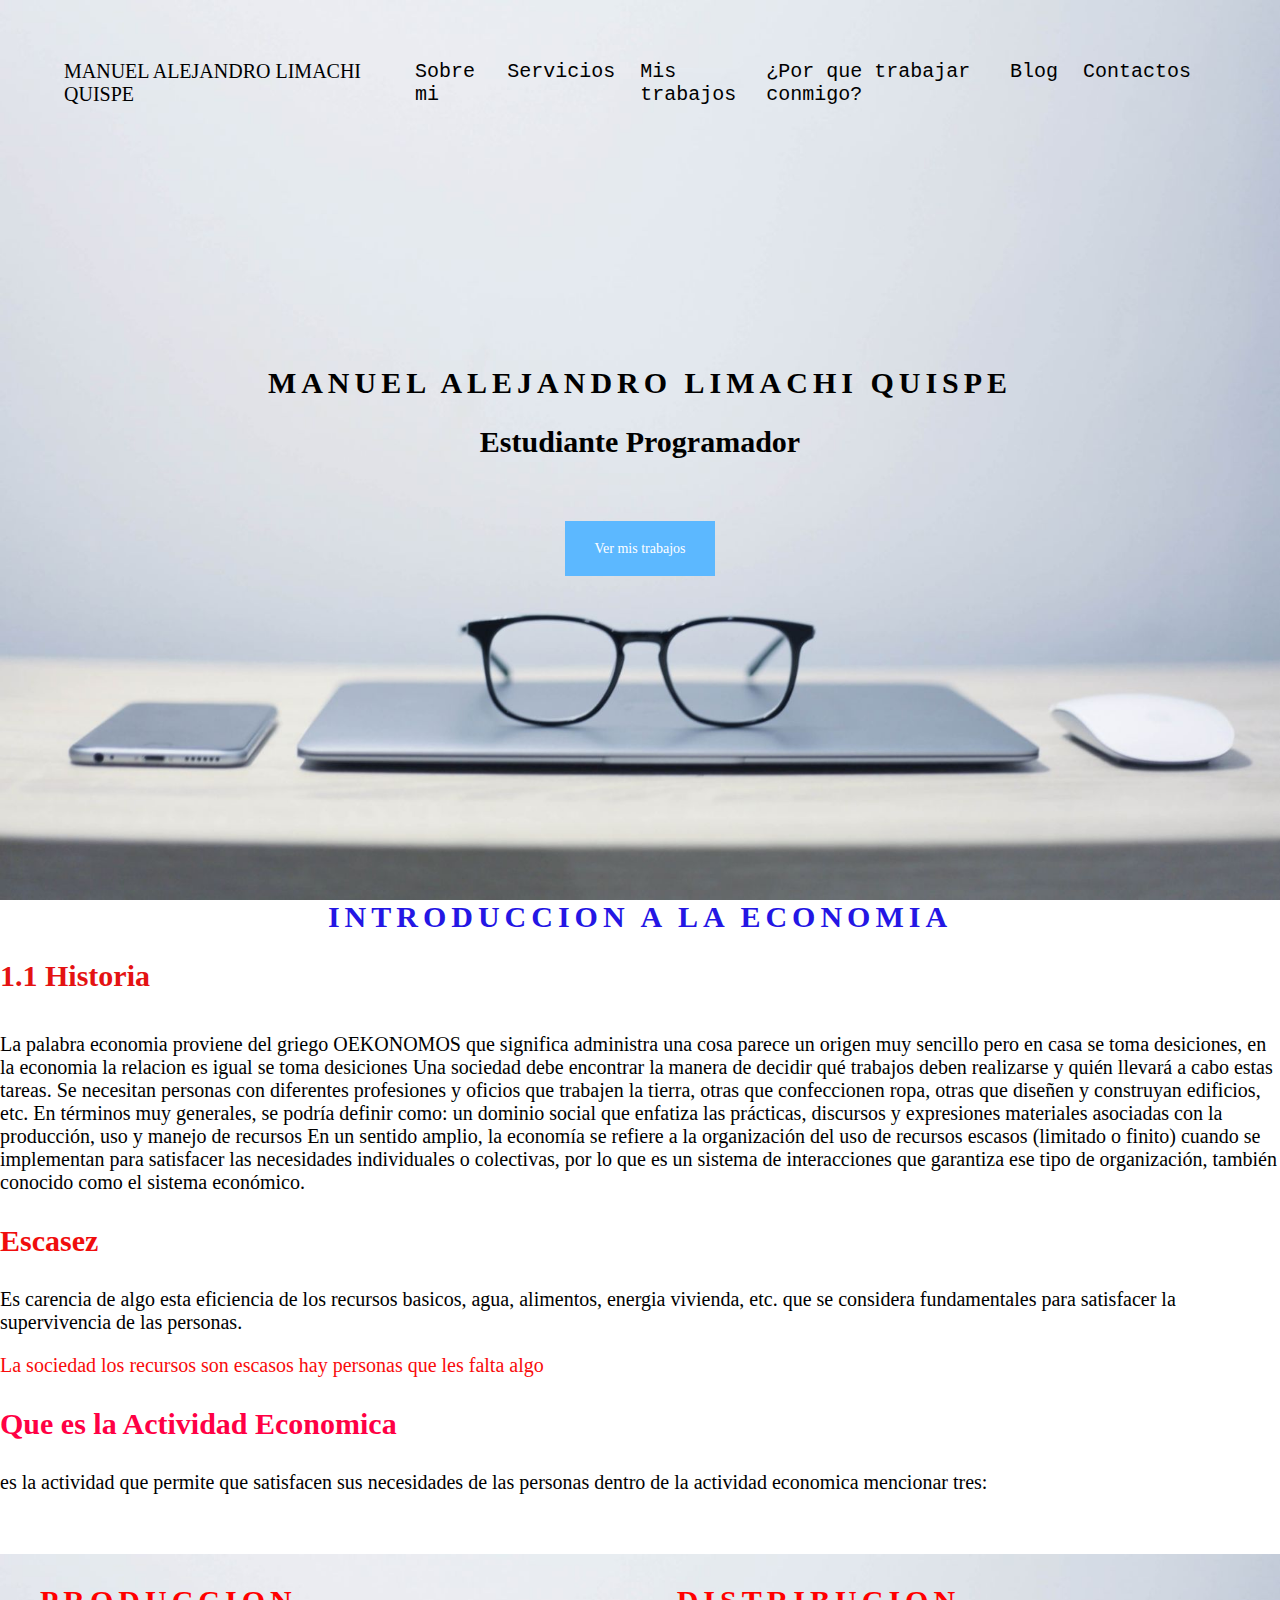
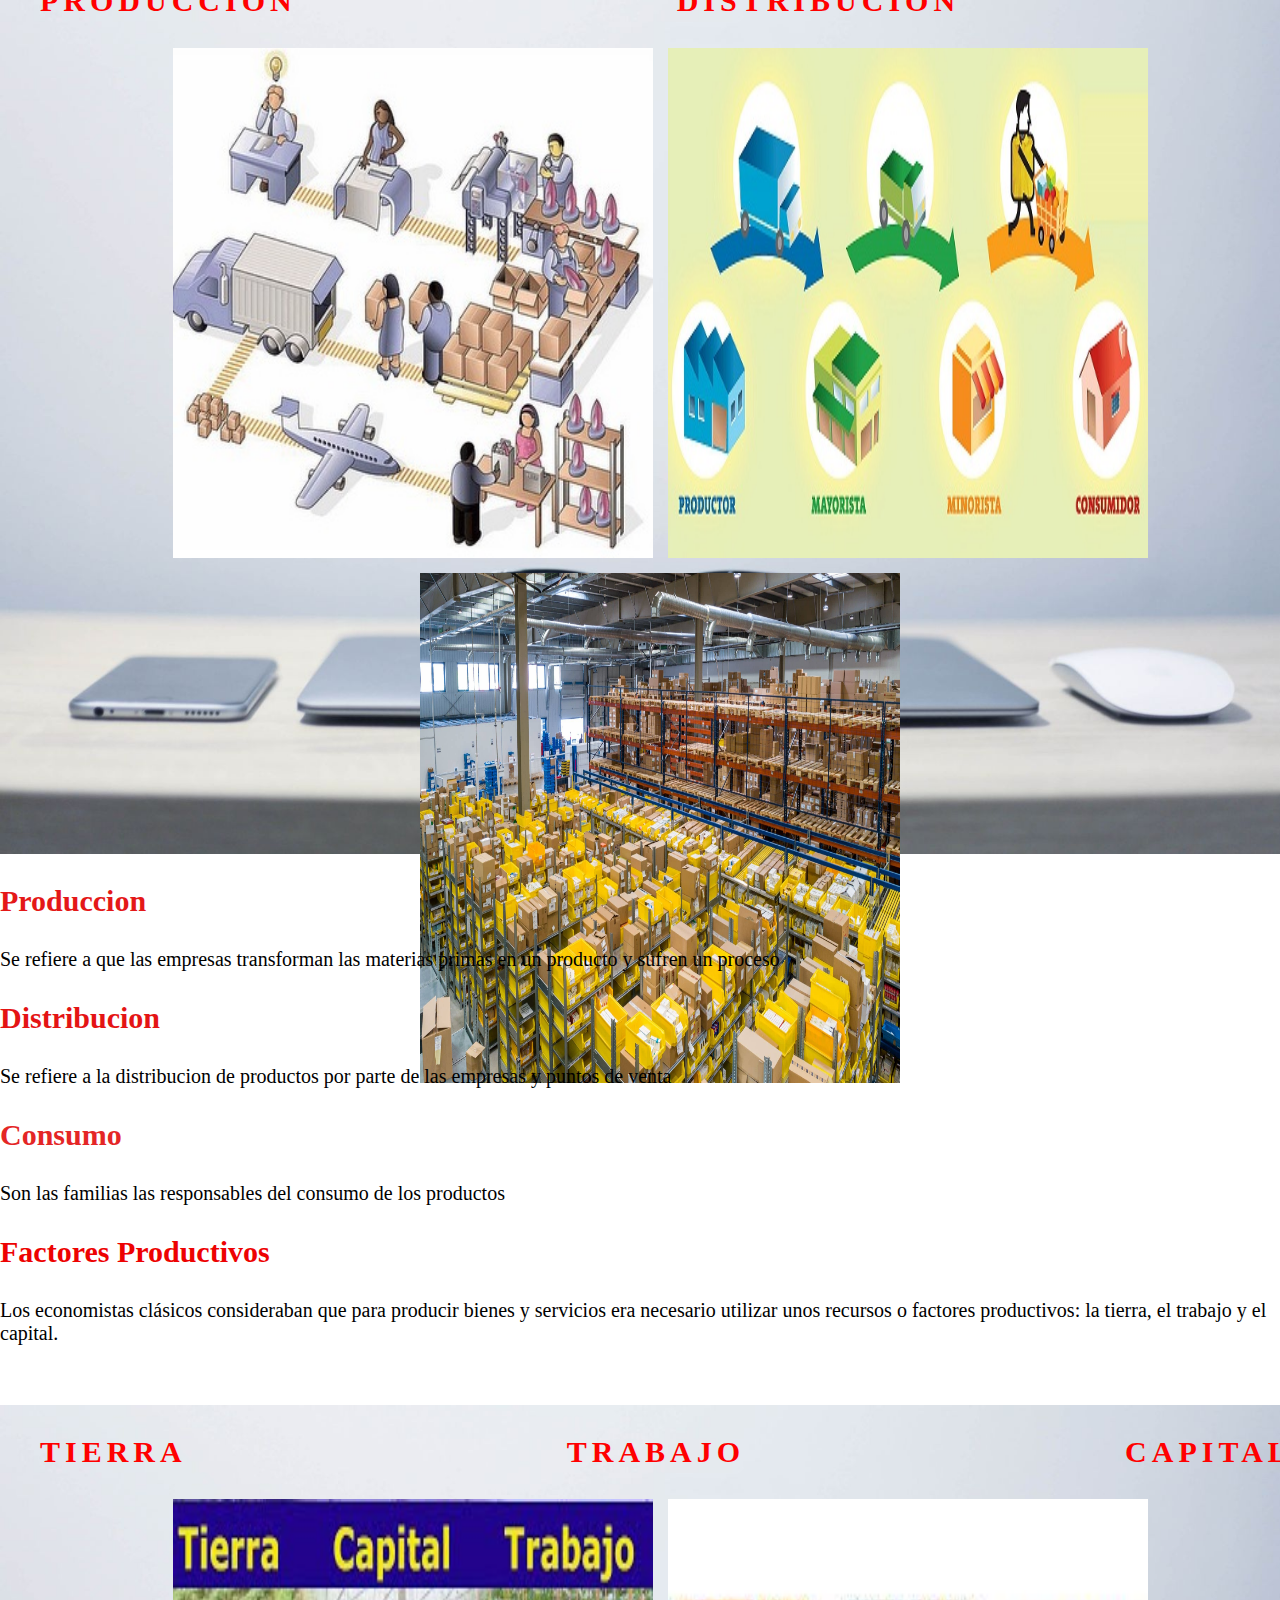
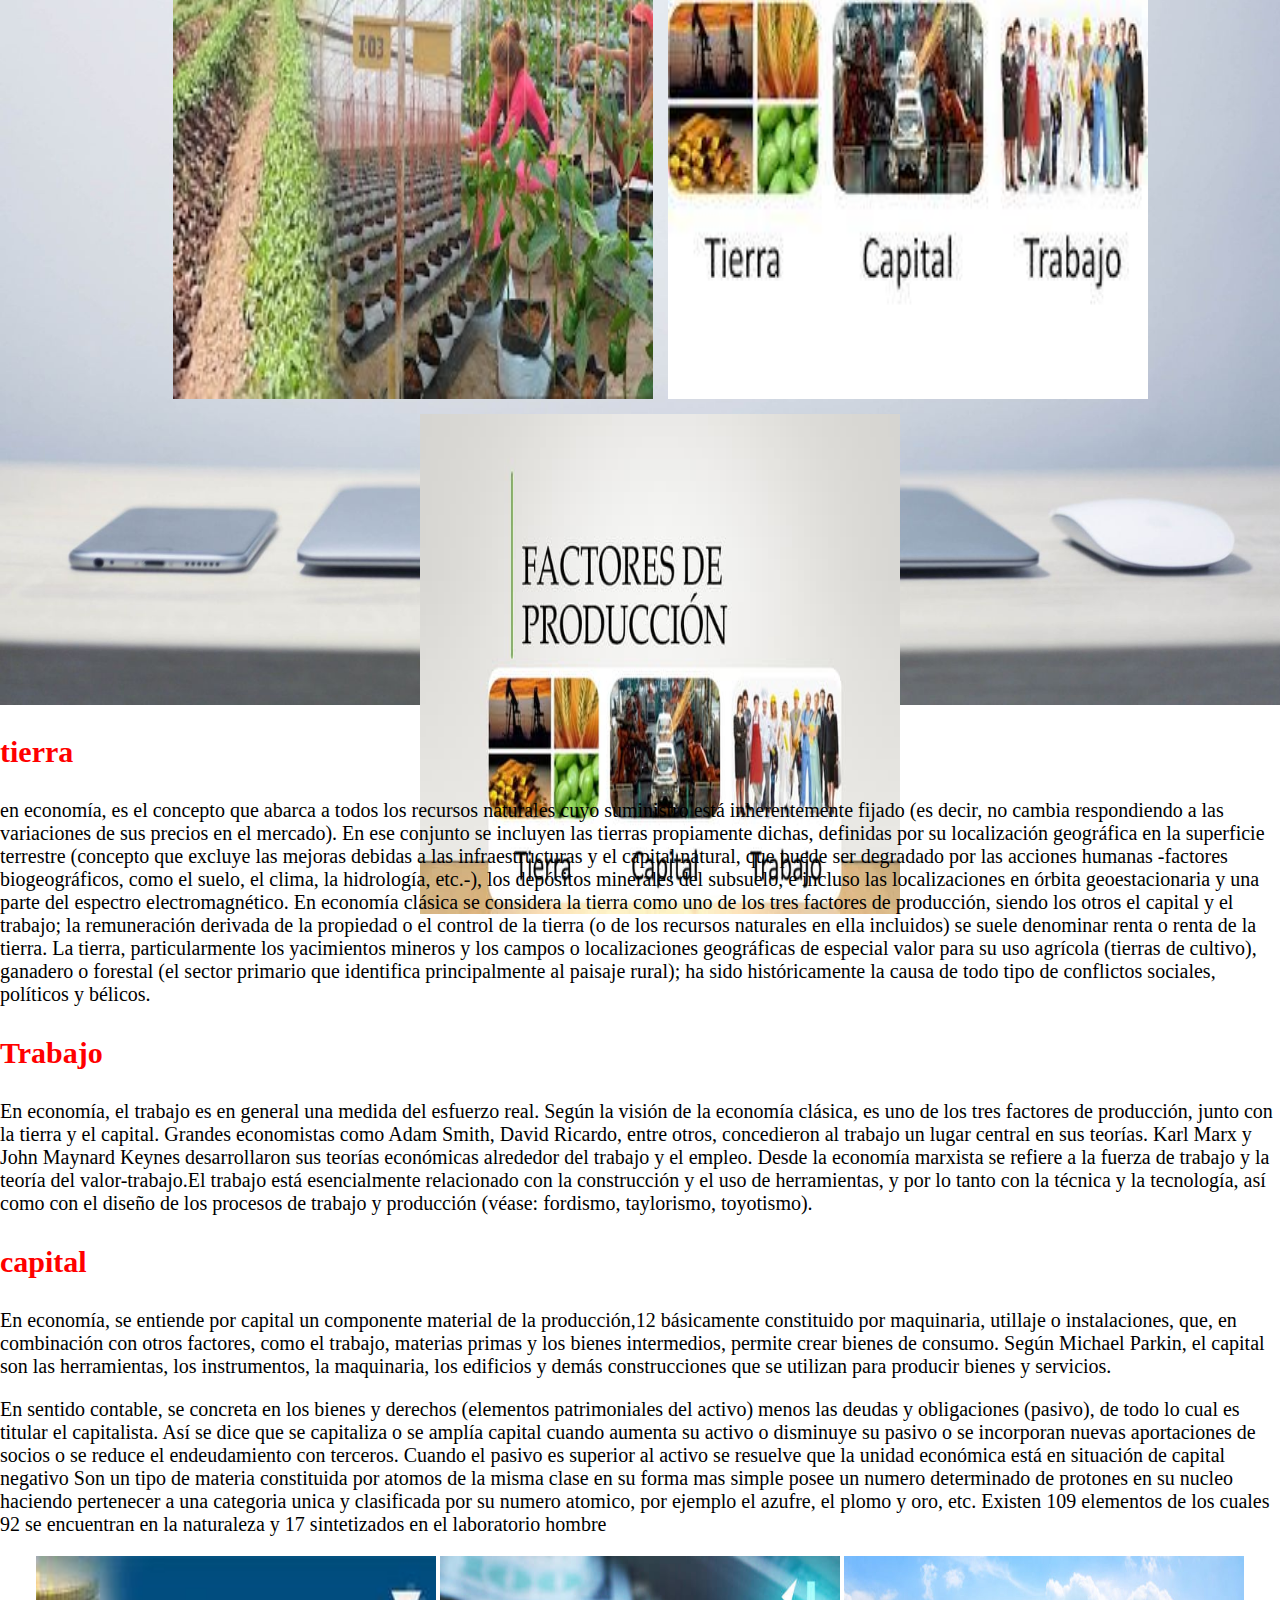
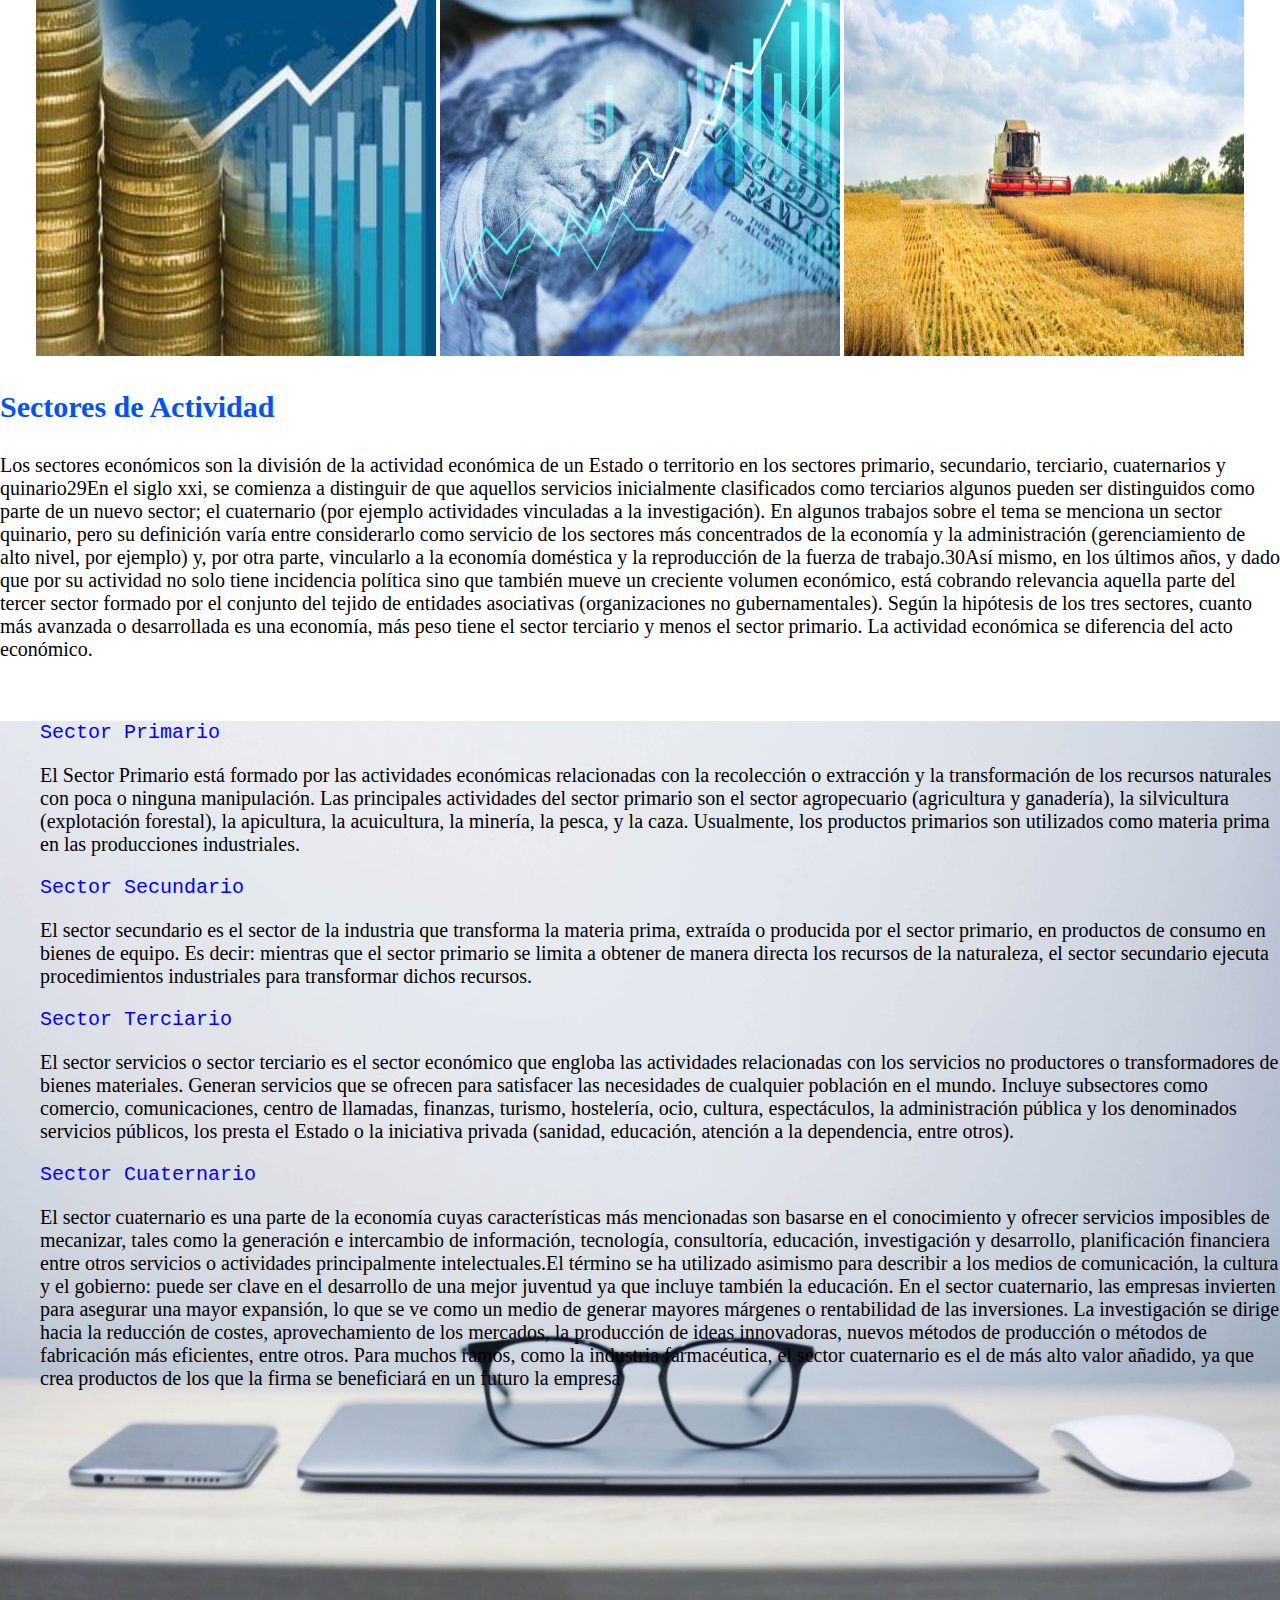
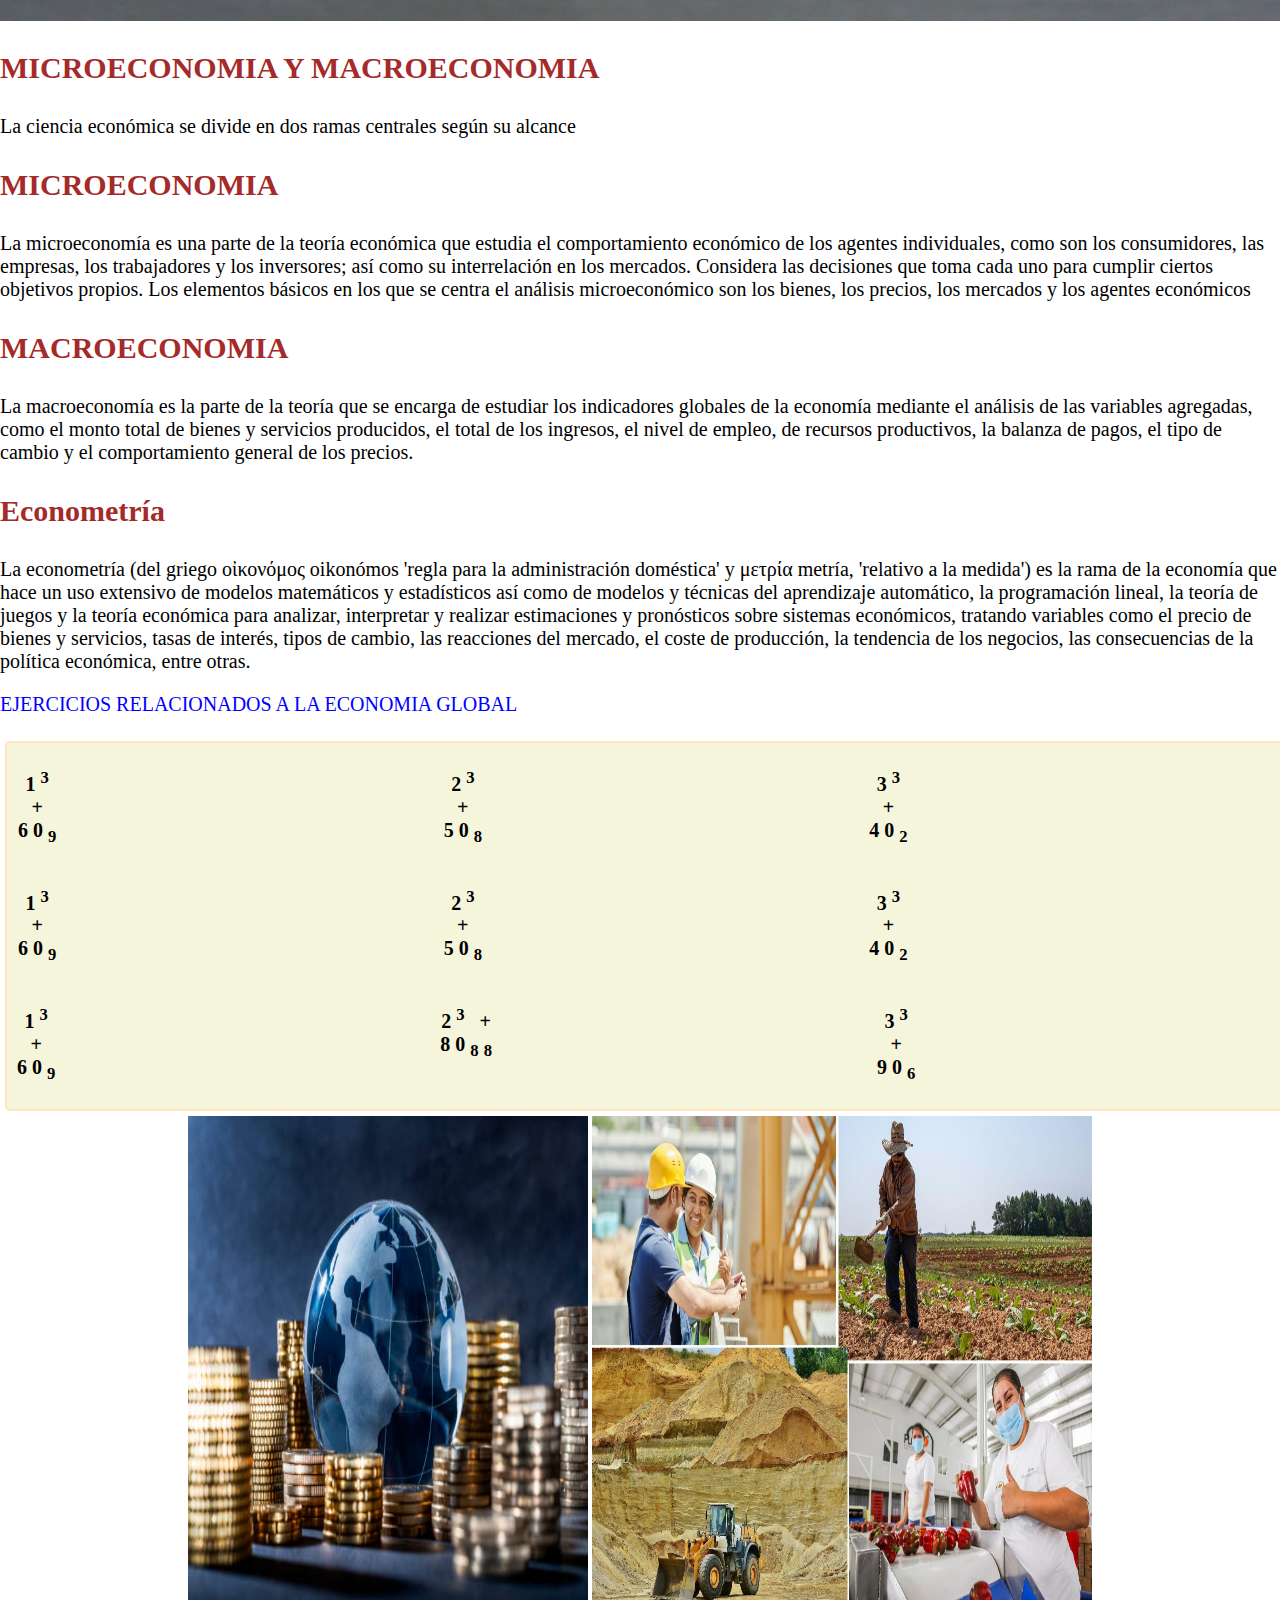
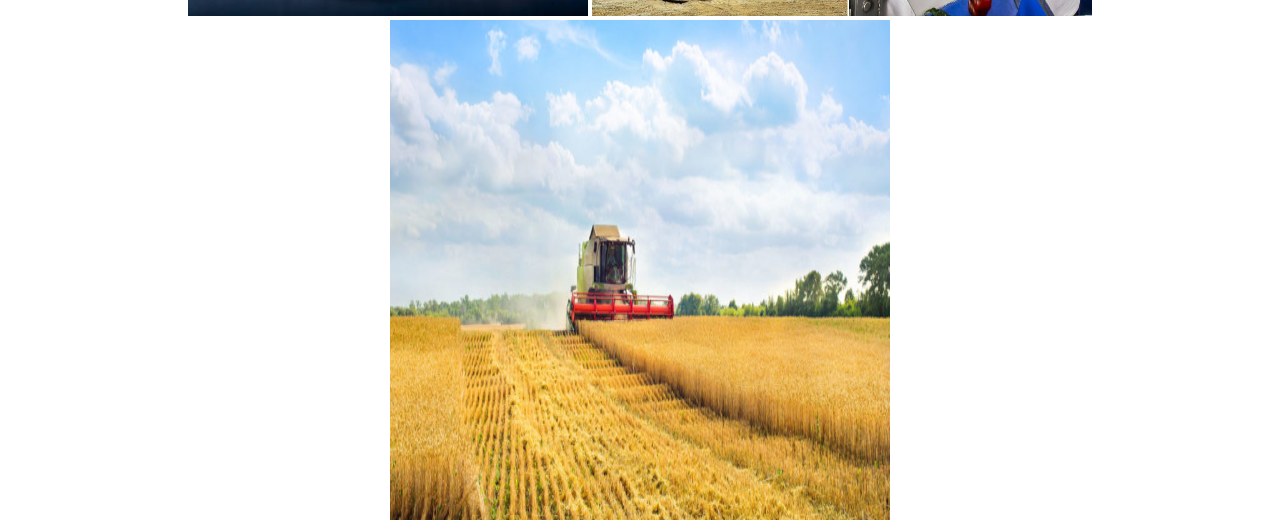
<file: index.html>
<!DOCTYPE html>
<html lang="es">
    <head>
        <meta charset="UTF-8">
        <meta name="viewport" content="width=device-width, initial-scale=1.0">
        <title>Manuel Alejandro </title>
        <link rel="stylesheet" href="css/estilo.css">
        <link rel="preconnect" href="https://fonts.googleapis.com">
        <link rel="preconnect" href="https://fonts.gstatic.com" crossorigin>
        <link
            href="https://fonts.googleapis.com/css2?family=Roboto:ital,wght@0,
100;0,300;0,400;0,500;0,700;0,900;1,100;1,300;1,400;1,500;1,700;1,900&family=Sour+Gummy:
ital,wght@0,100..900;1,100..900&display=swap" rel="stylesheet">
    </head>
    <body>
        <header>
            <div class="contenedor">
                <div class="menu">
                    <p>MANUEL ALEJANDRO LIMACHI QUISPE </p>

                    <nav>
                        <ul class="navegacion">
                            <li>Sobre mi</li>
                            <li>Servicios</li>
                            <li>Mis trabajos</li>
                            <li>¿Por que trabajar conmigo?</li>
                            <li>Blog</li>
                            <li>Contactos</li>
                        </ul>
                    </nav>
                </div>

                <div class="titular">
                    <h1>MANUEL ALEJANDRO LIMACHI QUISPE</h1>
                    <h2>Estudiante Programador</h2>
                    <a href="nosotros.html" target="_blank">Ver mis trabajos</a>
                </div>
            </div>
        </header>
    </body>
    <style>
        p {
            font-size: 20px;
        }
        h2, h1, h3 {
            font-size: 30px;
        }
        li {
            font-size: 20px;
            font-family: 'Courier New', Courier, monospace;
        }
        header{
            font-size: 60px;
        }
      

    </style>
        <h1 style="color: rgb(36, 22, 228);">Introduccion a la Economia</h1>
        <h2 style="color: rgb(228, 18, 18);">1.1 Historia</h2>
        <p>
        La palabra economia proviene del griego OEKONOMOS que significa
        administra una cosa parece un origen muy sencillo pero en casa se toma 
        desiciones, en la economia la relacion es igual se toma desiciones
        Una sociedad debe encontrar la manera de decidir qué trabajos deben
        realizarse y quién llevará a cabo estas tareas.
        Se necesitan personas con diferentes profesiones y oficios que trabajen
        la tierra, otras que confeccionen ropa, otras que diseñen y construyan edificios, etc.
        En términos muy generales, se podría definir como:
        un dominio social que enfatiza las prácticas, discursos y expresiones materiales asociadas con la producción,
        uso y manejo de recursos En un sentido amplio, la economía se refiere a la organización del uso
        de recursos escasos (limitado o finito) cuando se implementan para satisfacer las necesidades individuales o colectivas,
        por lo que es un sistema de interacciones que garantiza ese tipo de organización,
         también conocido como el sistema económico. 
        </p>
        <h3 style="color: rgb(240, 13, 13);">Escasez</h3>
        <p> Es carencia de algo esta eficiencia de los recursos basicos, agua, alimentos, energia vivienda, etc. que se considera 
            fundamentales para satisfacer la supervivencia de las personas.
        </p><p style="color: rgb(249, 11, 11);">La sociedad los recursos son escasos hay personas que les 
        falta algo</p><p></p>
        <h3 style="color: rgb(255, 0, 68);">Que es la Actividad Economica</h3>
        <p>es la actividad que permite que satisfacen sus necesidades de las personas dentro 
        de la actividad economica mencionar tres:            
        </p><header>
                <nav>
                    <ul>
                       
                        <div class="horizontal-text">
                          
                        <h3 style="color: rgb(255, 0, 0);">Produccion</h3>
                        <h3 style="color: rgb(255, 0, 0);">Distribucion</h3>
                        <h3 style="color: rgb(255, 0, 0);">Consumo</h3>
                        </div>
                        <center>
                            
                        <img src="img/distribucion_produccion_consumo.jpg" width="480px" height="510px">
                        <img src="img/productor_mayorista_minorista_consumidor.jpg" width="480px" height="510px">
                        <img src="img/logistica de distribucion de un producto.jpg" width="480px" height="510px">
      
                    </center>
                    </ul>
                </nav>
        </header>

        <h3 style="color: rgb(228, 24, 24);">Produccion</h3>
        <p>Se refiere a que las empresas transforman las materias primas en un producto y sufren un proceso</p>
        <h3 style="color: rgb(228, 20, 20);">Distribucion</h3><p>Se refiere a la distribucion de productos por parte de las empresas y puntos de venta</p>
        <h3 style="color: rgb(228, 38, 38);">Consumo</h3><p>Son las familias las responsables del consumo de los productos</p>
        <h3 style="color: rgb(237, 2, 2);">Factores Productivos</h3>
        <p>Los economistas clásicos consideraban que para producir bienes y servicios era necesario utilizar unos recursos o factores productivos: la tierra, el trabajo y el capital. </p>
        <header>
            <nav>
                <ul>
                    <div class="horizontal-text">
                    <h3 style="color: rgb(255, 0, 0);">tierra</h3>
                    <h3 style="color: rgb(255, 0, 0);">Trabajo</h3>
                    <h3 style="color: rgb(255, 0, 0);">capital</h3>
                </div>
                    <center>

                    <img src="img/capital.jpg" width="480px" height="500px">
                    <img src="img/desktop_9a5ade1a-deb7-4285-b2c1-8fce308f30cc.jpg" width="480px" height="500px">
                    <img src="img/factores-productivos-170510174254-thumbnail.jpg" width="480px" height="500px">
                </center>
                </ul>
            </nav>
    </header>
        <h3 style="color: red;">tierra</h3><p>en economía, es el concepto que abarca a todos los recursos naturales cuyo suministro está inherentemente fijado (es decir, no cambia respondiendo a las variaciones de sus precios en el mercado). 
            En ese conjunto se incluyen las tierras propiamente dichas, definidas por su localización geográfica en la superficie terrestre (concepto que excluye las mejoras debidas a las infraestructuras y el capital natural, que puede ser degradado por las acciones humanas -factores biogeográficos, como el suelo, el clima, la hidrología, etc.-), los depósitos minerales del subsuelo, e incluso las localizaciones en órbita geoestacionaria y una parte del espectro electromagnético.
            En economía clásica se considera la tierra como uno de los tres factores de producción, siendo los otros el capital y el trabajo; la remuneración derivada de la propiedad o el control de la tierra (o de los recursos naturales en ella incluidos) se suele denominar renta o renta de la tierra.
            La tierra, particularmente los yacimientos mineros y los campos o localizaciones geográficas de especial valor para su uso agrícola (tierras de cultivo), ganadero o forestal (el sector primario que identifica principalmente al paisaje rural); ha sido históricamente la causa de todo tipo de conflictos sociales, políticos y bélicos.
        <h3 style="color: red;">Trabajo</h3><p>En economía, el trabajo es en general una medida del esfuerzo real. Según la visión de la economía clásica, es uno de los tres factores de producción, junto con la tierra y el capital. Grandes economistas como Adam Smith, David Ricardo, entre otros, concedieron al trabajo un lugar central en sus teorías. Karl Marx y John Maynard Keynes desarrollaron sus teorías económicas alrededor del trabajo y el empleo. Desde la economía marxista se refiere a la fuerza de trabajo y la teoría del valor-trabajo.El trabajo está esencialmente relacionado con la construcción y el uso de herramientas, y por lo tanto con la técnica y la tecnología, así como con el diseño de los procesos de trabajo y producción (véase: fordismo, taylorismo, toyotismo).</p>
        <h3 style="color: red;">capital</h3><p>En economía, se entiende por capital un componente material de la producción,12​ básicamente constituido por maquinaria, utillaje o instalaciones, que, en combinación con otros factores, como el trabajo, materias primas y los bienes intermedios, permite crear bienes de consumo.​ Según Michael Parkin, el capital son las herramientas, los instrumentos, la maquinaria, los edificios y demás construcciones que se utilizan para producir bienes y servicios.</p>
      <p>  En sentido contable, se concreta en los bienes y derechos (elementos patrimoniales del activo) menos las deudas y obligaciones (pasivo), de todo lo cual es titular el capitalista. Así se dice que se capitaliza o se amplía capital cuando aumenta su activo o disminuye su pasivo o se incorporan nuevas aportaciones de socios o se reduce el endeudamiento con terceros. Cuando el pasivo es superior al activo se resuelve que la unidad económica está en situación de capital negativo
        Son un tipo de materia constituida por atomos de la misma clase en su forma
            mas simple posee un numero determinado de protones en su nucleo haciendo pertenecer
            a una categoria unica y clasificada por su numero atomico, por ejemplo el azufre,
            el plomo y oro, etc. Existen 109 elementos de los cuales 92 se encuentran en la 
            naturaleza y 17 sintetizados en el laboratorio hombre</p>
            <center>
            <img src="img/saving-stack-coins-money-with-charts-and-graphs-finance-account-statistics-analytic-research-data-economy-stock-exchange-trading-and-business-concept-free-photo.jpg" width="400px" height="400px">
            <img src="img/istockphoto-1348229414-612x612.jpg" width="400px" height="400px">
            <img src="img/factores-de-produccion-tierra-e1557164880952.jpg" width="400px" height="400px">
        </center>



        <p></p>
        <p></p>
        <h3 style="color: rgb(0, 81, 255);">Sectores de Actividad</h3>
        <p>Los sectores económicos son la división de la actividad económica de un Estado o territorio en los sectores primario, secundario, terciario, cuaternarios y quinario29​
            En el siglo xxi, se comienza a distinguir de que aquellos servicios inicialmente clasificados como terciarios algunos pueden ser distinguidos como parte de un nuevo sector; el cuaternario (por ejemplo actividades vinculadas a la investigación). En algunos trabajos sobre el tema se menciona un sector quinario, pero su definición varía entre considerarlo como servicio de los sectores más concentrados de la economía y la administración (gerenciamiento de alto nivel, por ejemplo) y, por otra parte, vincularlo a la economía doméstica y la reproducción de la fuerza de trabajo.30​
            Así mismo, en los últimos años, y dado que por su actividad no solo tiene incidencia política sino que también mueve un creciente volumen económico, está cobrando relevancia aquella parte del tercer sector formado por el conjunto del tejido de entidades asociativas (organizaciones no gubernamentales).
            Según la hipótesis de los tres sectores, cuanto más avanzada o desarrollada es una economía, más peso tiene el sector terciario y menos el sector primario. La actividad económica se diferencia del acto económico.</p>
        <header>
            <nav>
                <ul>
                    <li style="color: blue">Sector Primario</li><p>El Sector Primario está formado por las actividades económicas relacionadas con la recolección o extracción y la transformación de los recursos naturales con poca o ninguna manipulación. 
                        Las principales actividades del sector primario son el sector agropecuario (agricultura y ganadería), la silvicultura (explotación forestal), la apicultura, la acuicultura, la minería, la pesca, y la caza. Usualmente, los productos primarios son utilizados
                        como materia prima en las producciones industriales.</p>
                    <li style="color: blue;">Sector Secundario</li><p>El sector secundario es el sector de la industria que transforma la materia prima, extraída o producida por el sector primario, en productos de consumo en bienes de equipo.
                        Es decir: mientras que el sector primario se limita a obtener de manera directa los recursos de la naturaleza, el sector secundario ejecuta procedimientos industriales para transformar dichos recursos.</p>
                    <li style="color: blue;">Sector Terciario</li><p>El sector servicios o sector terciario es el sector económico que engloba las actividades relacionadas con los servicios no productores o transformadores de bienes materiales. 
                        Generan servicios que se ofrecen para satisfacer las necesidades de cualquier población en el mundo.
                        Incluye subsectores como comercio, comunicaciones, centro de llamadas, finanzas, turismo, hostelería, ocio, cultura, espectáculos, la administración pública y los denominados servicios públicos,
                        los presta el Estado o la iniciativa privada (sanidad, educación, atención a la dependencia, entre otros).</p>
                    <li style="color: blue;">Sector Cuaternario</li><p>El sector cuaternario es una parte de la economía cuyas características más mencionadas son basarse en el conocimiento y ofrecer servicios imposibles de mecanizar, tales como la generación e intercambio de información,
                        tecnología, consultoría, educación, investigación y desarrollo, planificación financiera entre otros servicios o actividades principalmente intelectuales.El término se ha utilizado asimismo para describir a los medios de comunicación, la cultura y el gobierno: puede ser clave
                        en el desarrollo de una mejor juventud ya que incluye también la educación.
                        En el sector cuaternario, las empresas invierten para asegurar una mayor expansión, lo que se ve como un medio de generar mayores márgenes o rentabilidad de las inversiones. La investigación se dirige hacia la reducción de costes, aprovechamiento de los mercados, la producción de ideas innovadoras,
                        nuevos métodos de producción o métodos de fabricación más eficientes, entre otros. Para muchos ramos, como la industria farmacéutica, el sector cuaternario es el de más alto valor añadido, ya que crea productos de los que la firma se beneficiará en un futuro la empresa</p>
                </ul>
            </nav>
        </header>
        <h3 style="color: brown;">MICROECONOMIA Y MACROECONOMIA</h3>
        <p>La ciencia económica se divide en dos ramas centrales según su alcance</p>
        <h3 style="color: brown;">MICROECONOMIA</h3>
        <p>La microeconomía es una parte de la teoría económica que estudia el comportamiento económico de los agentes individuales, como son los consumidores, las empresas, los trabajadores y los inversores; así como su interrelación en los mercados. 
        Considera las decisiones que toma cada uno para cumplir ciertos objetivos propios. Los elementos básicos en los que se centra el análisis microeconómico son los bienes, los precios, los mercados y los agentes económicos</p>
        <h3 style="color: brown;">MACROECONOMIA</h3>
        <p>La macroeconomía es la parte de la teoría que se encarga de estudiar los indicadores globales de la economía mediante el análisis de las variables agregadas, como el monto total de bienes y servicios producidos, el total de los ingresos, 
        el nivel de empleo, de recursos productivos, la balanza de pagos, el tipo de cambio y el comportamiento general de los precios.</p>
        <h3 style="color: brown;">Econometría</h3>
        <p>La econometría (del griego οἰκονόμος oikonómos 'regla para la administración doméstica' y μετρία metría, 'relativo a la medida') es la rama de la economía que hace un uso extensivo de modelos matemáticos y estadísticos así como de modelos y técnicas del aprendizaje automático,
        la programación lineal, la teoría de juegos y la teoría económica para analizar, interpretar y realizar estimaciones y pronósticos sobre sistemas económicos, tratando variables como el precio de bienes y servicios, tasas de interés, tipos de cambio, las reacciones del mercado,
        el coste de producción, la tendencia de los negocios, las consecuencias de la política económica, entre otras.</p>
            
        <p style="color: blue;">EJERCICIOS RELACIONADOS A LA ECONOMIA GLOBAL</p>
        <div class="numero">
        <div class="horizontal-text">
        <p>1<sup>3</sup> + 60<sub>9</sub></p>
        <p>2<sup>3</sup> + 50<sub>8</sub></p>
        <p>3<sup>3</sup> + 40<sub>2</sub></p>
        <p>4<sup>3</sup> + 30<sub>3</sub></p>
        <p>5<sup>3</sup> + 20<sub>0</sub></p>
        <p>6<sup>3</sup> + 10<sub>1</sub></p>
        </div>

        <div class="horizontal-text">
            <p>1<sup>3</sup> + 60<sub>9</sub></p>
            <p>2<sup>3</sup> + 50<sub>8</sub></p>
            <p>3<sup>3</sup> + 40<sub>2</sub></p>
            <p>4<sup>3</sup> + 30<sub>3</sub></p>
            <p>5<sup>3</sup> + 20<sub>0</sub></p>
            <p>6<sup>3</sup> + 10<sub>1</sub></p>
            </div>

            <div class="horizontal-text">
                <p>1<sup>3</sup> + 60<sub>9</sub></p>
                <p>2<sup>3</sup> + 80<sub>88</sub></p>
                <p>3<sup>3</sup> + 90<sub>6</sub></p>
                <p>4<sup>3</sup> + 90<sub>4</sub></p>
                <p>5<sup>3</sup> + 90<sub>9</sub></p>
                <p>6<sup>3</sup> + 60<sub>6</sub></p>
                </div>
            </div>
<center>
        <img src="img/economia.jpg" width="400px" height="500px">
        <img src="img/actividad-economoca-mexico-febrero-2023-actividades-economicas-igae-1.jpg" width="500px " height="500px">
        <img src="img/factores-de-produccion-tierra-e1557164880952.jpg" width="500px" height="500px">
    </center>
    </body>
</html>
</file>
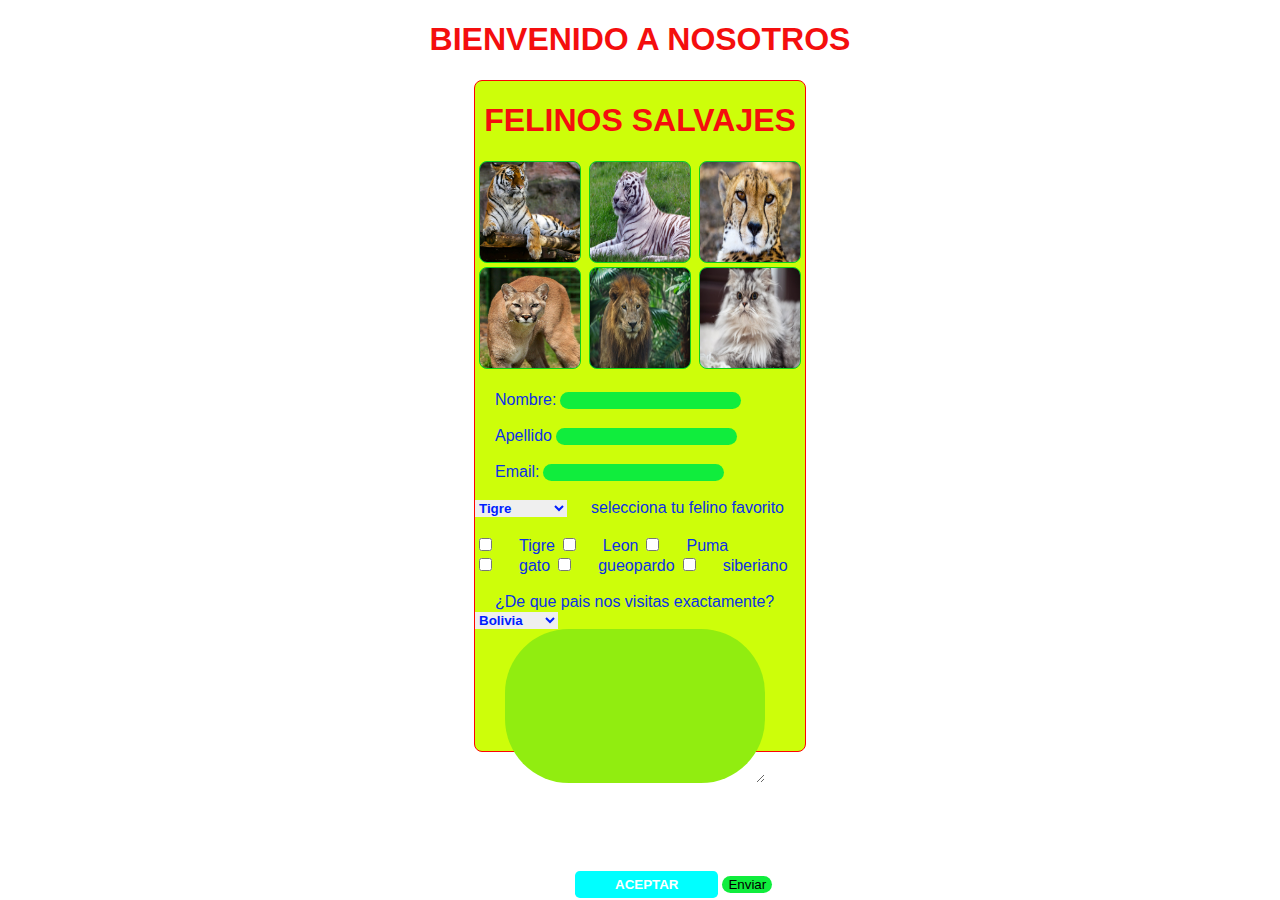
<file: nosotros.html>
<!DOCTYPE html>
<html lang="es">
<head>
    <meta charset="UTF-8">
    <meta name="viewport" content="width=device-width, initial-scale=1.0">
    <title>Nosotros</title>
</head>
<body>
    <h1>BIENVENIDO A NOSOTROS</h1>
    <style>
        td {
                border: 6px solid rgba(47, 0, 255, 0.89);
                color: rgb(61, 43, 226);
            }
          h1 {
            color: rgb(244, 14, 14);
            font-family: sans-serif;
            text-align: center;
          }
          .contenedor{
            width: 330px;
            height: 670px;
            border: 1px solid rgb(254, 3, 3);
            border-radius: .5rem;
            margin: 0 auto;
          background-color: rgb(205, 254, 10);
          }
          
          img {
            border: 1px solid rgb(16, 206, 29);
            width: 100px;
            height: 100px;
            border-radius: .5rem;
            background-color: rgb(14, 233, 120);
            margin-left: 4px;
          }
          
          .btn {
              border: none;
              background-color: aqua;
              color: white;
              font-weight: bold;
              padding: 6px 40px;
              border-radius: .3rem;
              margin-top: 30px;
              margin-left: 100px;
          }
          
          input {
              border: none;
              border-radius: 4rem;
              background-color: rgb(16, 237, 61);
          }
          
          textarea {
              border: none;
              border-radius: 4rem;
              background-color: rgb(145, 237, 16);
          }
          
          label {
              color: rgb(11, 48, 230);
              font-family: sans-serif;
              margin-left: 20px;
          }
          
          textarea { 
              margin-left: 30px;
          }
          
          select { 
              color: rgb(0, 30, 255);
              border: none;
              font-weight: bold;
          }
          
        </style>
   
        <div class="contenedor">
          <h1>FELINOS SALVAJES</h1>
          <img src="img/pexels-pixabay-236599.jpg" alt="" width="100"></td>
          <img src="img/pexels-anthony-🙂-133408.jpg" alt="" width="100"></td>
          <img src="img/pexels-piet-bakker-88234.jpg" alt="" width="100"></td>
          <img src="img/puma.jpeg" alt="" width="100"></td>
          <img src="img/pexels-gareth-davies-1598377.jpg" alt="" width="100"></td>
          <img src="img/pexels-engin-akyurt-18797612.jpg" alt="" width="100"></td>
           <br><br>
          <form action="">
            <label for="nombre">Nombre:</label>
            <input type="text" id="nombre" required>
            <br><br>
            <label for="apellido">Apellido</label>
            <input type="text" id="apellido" required>
            <br><br>
            <label for="email">Email:</label>
            <input type="email">
            <br><br>
            <select name="" id="select">
                <option value="tigre">Tigre</option>
                <option value="tigre">siberiano</option>
                <option value="gueopardo">Gueopardo</option>
                <option value="puma">Puma</option>
                <option value="leon">Leon</option>
                <option value="gato">gato</option>
            </select>
            <label>selecciona tu felino favorito</label>
            <br><br>
            <input type="checkbox" id="checkbox">
            <Label for="checkbox">Tigre</Label>
            <input type="checkbox" id="checkbox">
            <Label for="checkbox">Leon</Label>
            <input type="checkbox" id="checkbox">
            <Label for="checkbox">Puma</Label> 
            <br>
            <input type="checkbox" id="checkbox">
            <Label for="checkbox">gato</Label>
            <input type="checkbox" id="checkbox">
            <Label for="checkbox">gueopardo</Label>
            <input type="checkbox" id="checkbox">
            <Label for="checkbox">siberiano</Label>
            <br><br>
            <label for="select">¿De que pais nos visitas exactamente?</label>
    
            <select name="" id="select">
                <option value="tigre">Bolivia</option>
                <option value="tigre">Brasil</option>
                <option value="gueopardo">Colombia</option>
                <option value="puma">Argentina</option>
                <option value="leon">Peru</option>
                <option value="gato">Chile</option>
            </select>
            <textarea name="opinion" id="" cols="30" rows="10"></textarea>
            <br><br><br><br>
            <input type="button" value="ACEPTAR" class="btn">
            </select><input type="submit" value="Enviar">
           </form>
        </div>
</body>
</html>
</file>
<file: css/estilo.css>
body{
    margin: 0;
    padding: 0;
}
p{
    font-size: 20px;
}
li{
    list-style: none;
    margin-right: 25px;
}
.menu{
    display: flex;
    justify-content: space-between;
    align-items: center;
}
.navegacion{
    display: flex;
}
.titular{
    text-align: center;
    margin-top: 200px;
}
div{  
    display: block;

}
h1{
    margin: 0;
    font-size: 5rem; /* Tamaño del texto */
    text-transform: uppercase; /* Convierte texto a mayúsculas (opcional) */
    font-weight: bold; /* Negrita (opcional) */
    text-align: center;
    letter-spacing: 5px;
}
h2{
    font-size: 25px;
    margin-bottom: 40px;
}
a{
    font-size: 14px;
    background: #5cb8ff;
    padding: 20px 30px 20px 30px;
    text-decoration: none;
    color: white;
}
header{
    background: url(../img/fondo.jpg);
    height: 100vh;
    background-size: cover;
}
.contenedor{
    max-width: 1280px;
    width: 90%;
    margin: auto;
}
.horizontal-text {
    display: flex;
    gap: 380px; /* Espacio entre palabras */
    font-size: 2rem; /* Tamaño del texto */
    text-transform: uppercase; /* Convierte texto a mayúsculas (opcional) */
    font-weight: bold; /* Negrita (opcional) */
    text-align: center;
    letter-spacing: 5px;
}
.numero {
    color: black; /* Color del texto (blanco) */
    background-color: beige; /* Fondo celeste */
    border: 2px solid bisque; /* Borde celeste */
    padding: 5px 10px; /* Espacio interno para que no quede pegado al borde */
    border-radius: 5px; /* Bordes redondeados (opcional) */
    display: inline-block;
    margin: 5px; /* Espacio entre números */
    font-weight: bold; /* Negrita (opcional) */
    text-align: center;
}
</file>
